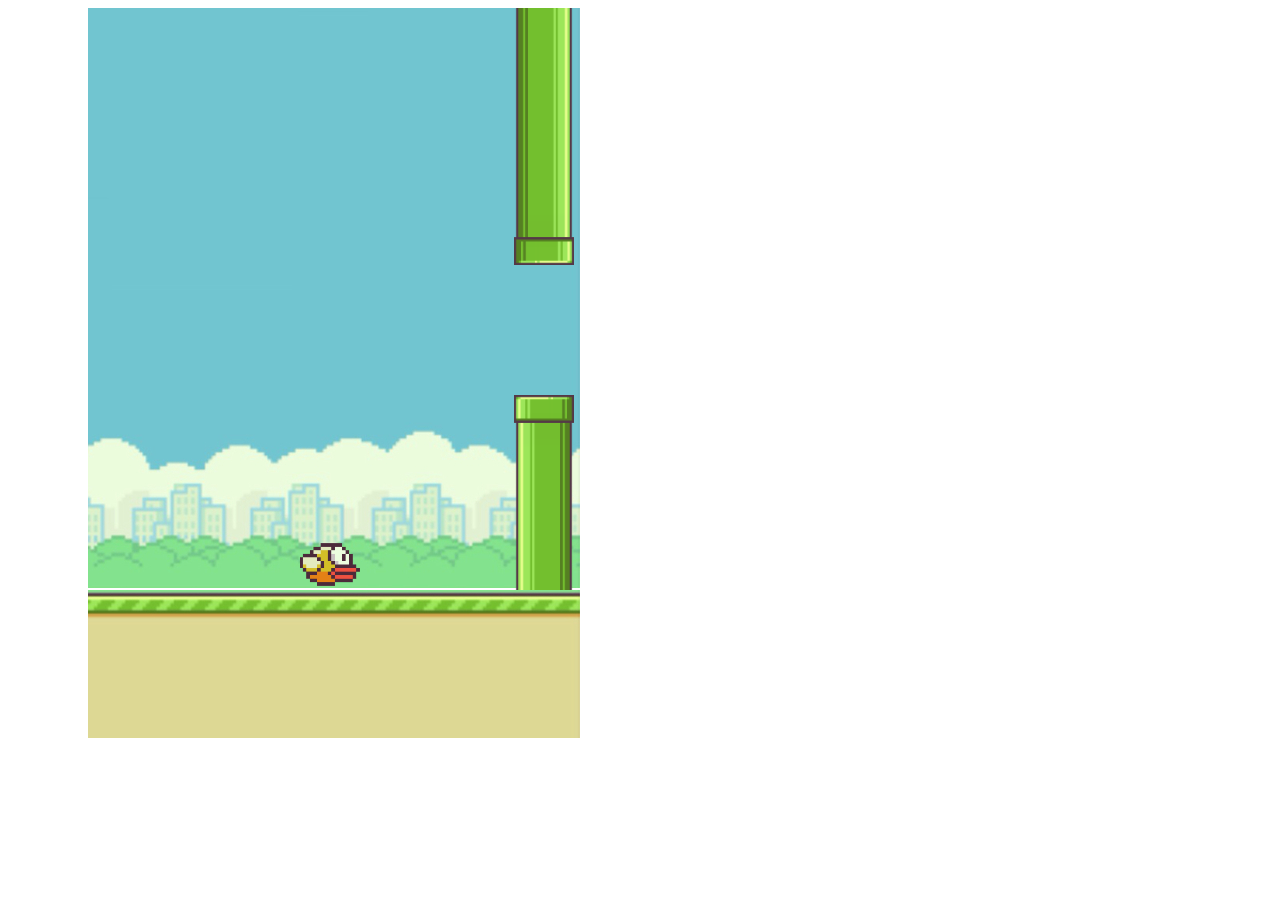
<file: public/flappy/index.html>
<!DOCTYPE html>
<html lang="en" dir="ltr">
    <head>
        <meta charset="utf-8">
        <title>Kyle Rosenstein's Flappy Bird</title>
        <link rel="stylesheet" href="styles.css">
        <script src="script.js" charset="utf-8"></script>
    </head>
    
    <body> 
        <div class="border-left"></div>
        <div class="container">
            <div class="border-top"></div>
            <div class="sky">
                <div class="bird"></div>
            </div>
        </div>
        <div class="ground-container">
            <div class="ground-moving"></div>
        </div>
        <div class="border-right"></div>
    </body>
</html>
</file>
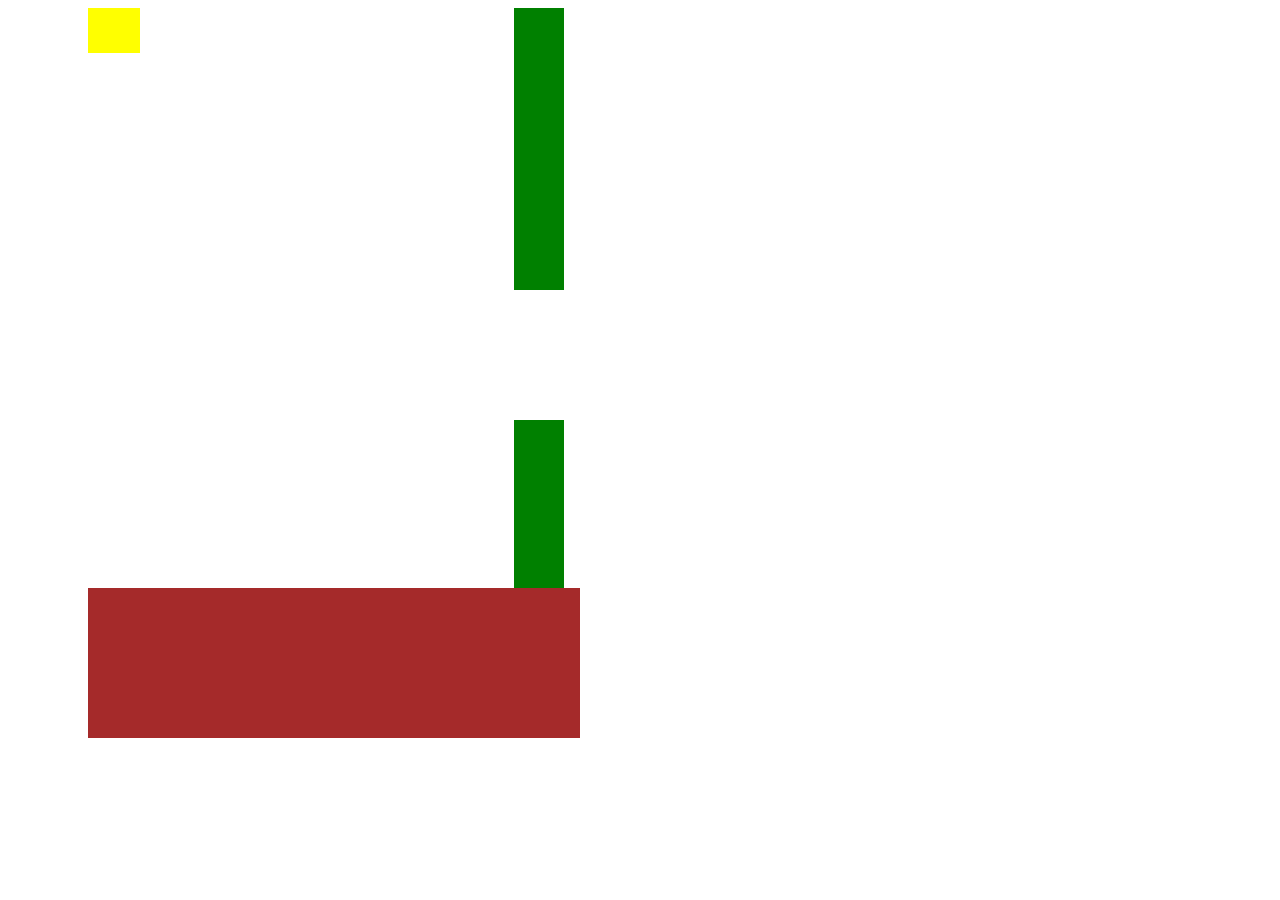
<file: public/labs/flappy/index.html>
<!DOCTYPE html>
<html lang="en" dir="ltr">
    <head>
        <meta charset="UTF-8">
        <title>Kyle Rosenstein's Flappy Bird</title>
        <link rel="stylesheet" href="styles.css"></link>
        <script src="script.js" charset="UTF-8"></script>
    </head>
    <body> 
        <div class="border-left"></div>
        <div class="container">
            <div class="border-top"></div>
            <div class="sky">
                <div class="bird"></div>
            </div>
            <div class="ground"></div>
        </div>
        <div class="border-right"></div>
    </body>
</html>
</file>
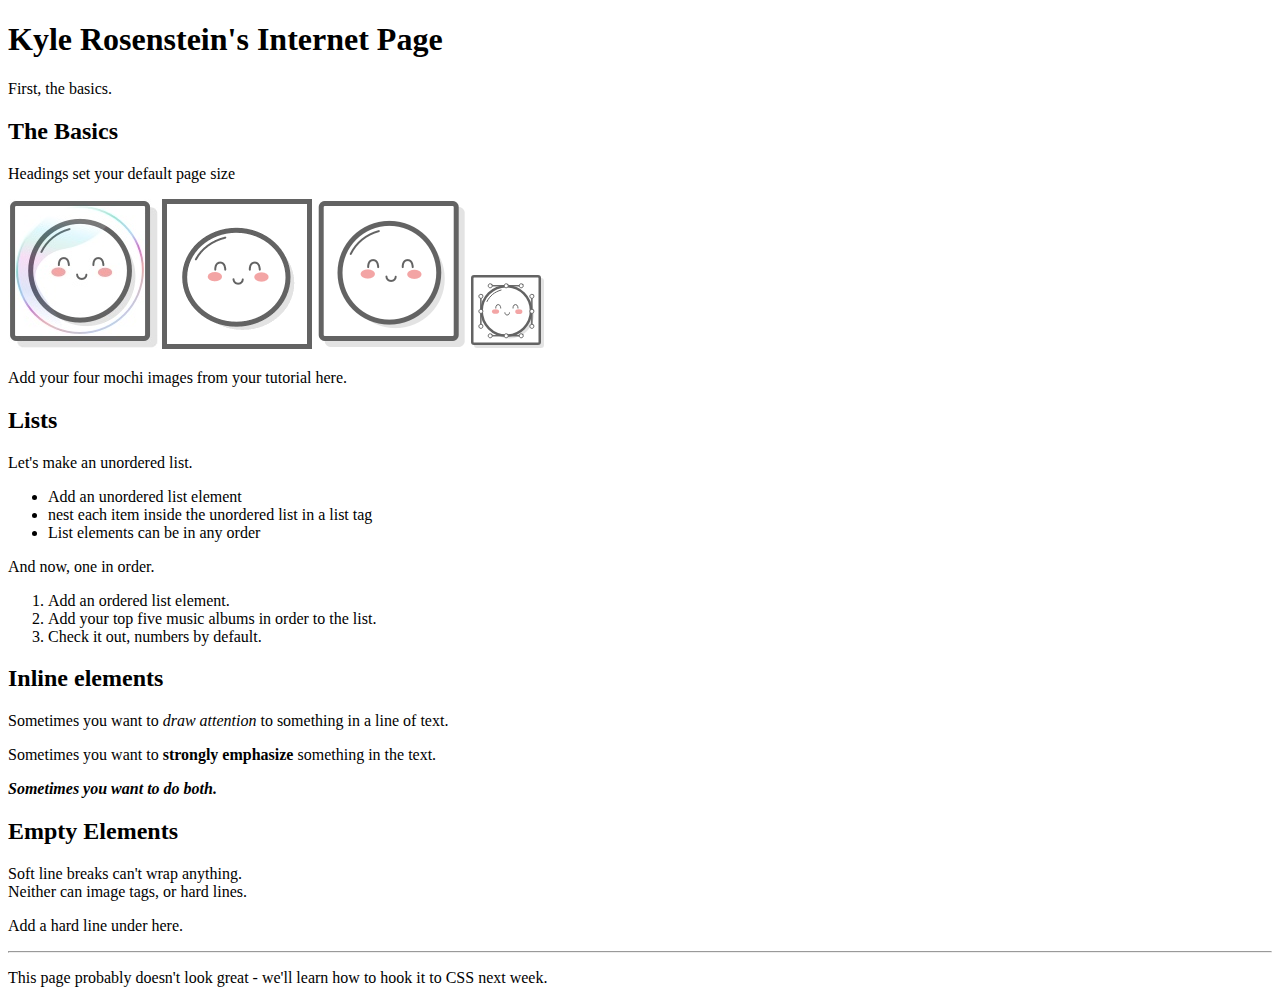
<file: public/labs/lab_1/index.html>
<!DOCTYPE html>

<html>
    <body> 
        <h1>Kyle Rosenstein's Internet Page</h1>
        <p>First, the basics.</p>
        <h2>The Basics</h2>
        <p>Headings set your default page size</p>

        <img src='links-and-images/images/mochi.jpg'/>
        <img src='links-and-images/images/mochi.gif'/>
        <img src='links-and-images/images/mochi.png'/>
        <img src='links-and-images/images/mochi.svg'/>
        <p>Add your four mochi images from your tutorial here. </p>

        <h2>Lists</h2>
        <p>Let's make an unordered list.</p>
        <ul>
            <li>Add an unordered list element</li>
            <li>nest each item inside the unordered list in a list tag</li>
            <li>List elements can be in any order</li>
        </ul>

        <p>And now, one in order.</p>
        <ol>
            <li>Add an ordered list element.</li>
            <li>Add your top five music albums in order to the list.</li>
            <li>Check it out, numbers by default.</li>
        </ol>

        <h2>Inline elements</h2>
        <p>Sometimes you want to <em>draw attention</em> to something in a line of text.</p>
        <p>Sometimes you want to <strong>strongly emphasize</strong> something in the text.</p>  
        <p><strong><em>Sometimes you want to do both.</em></strong></p>

        <h2>Empty Elements</h2>
        <p>Soft line breaks can't wrap anything.<br/>Neither can image tags, or hard lines.</p>
        <p>Add a hard line under here.</p>
        <hr/>
        <p>This page probably doesn't look great - we'll learn how to hook it to CSS next week.</p>
    </body>
</html>
</file>
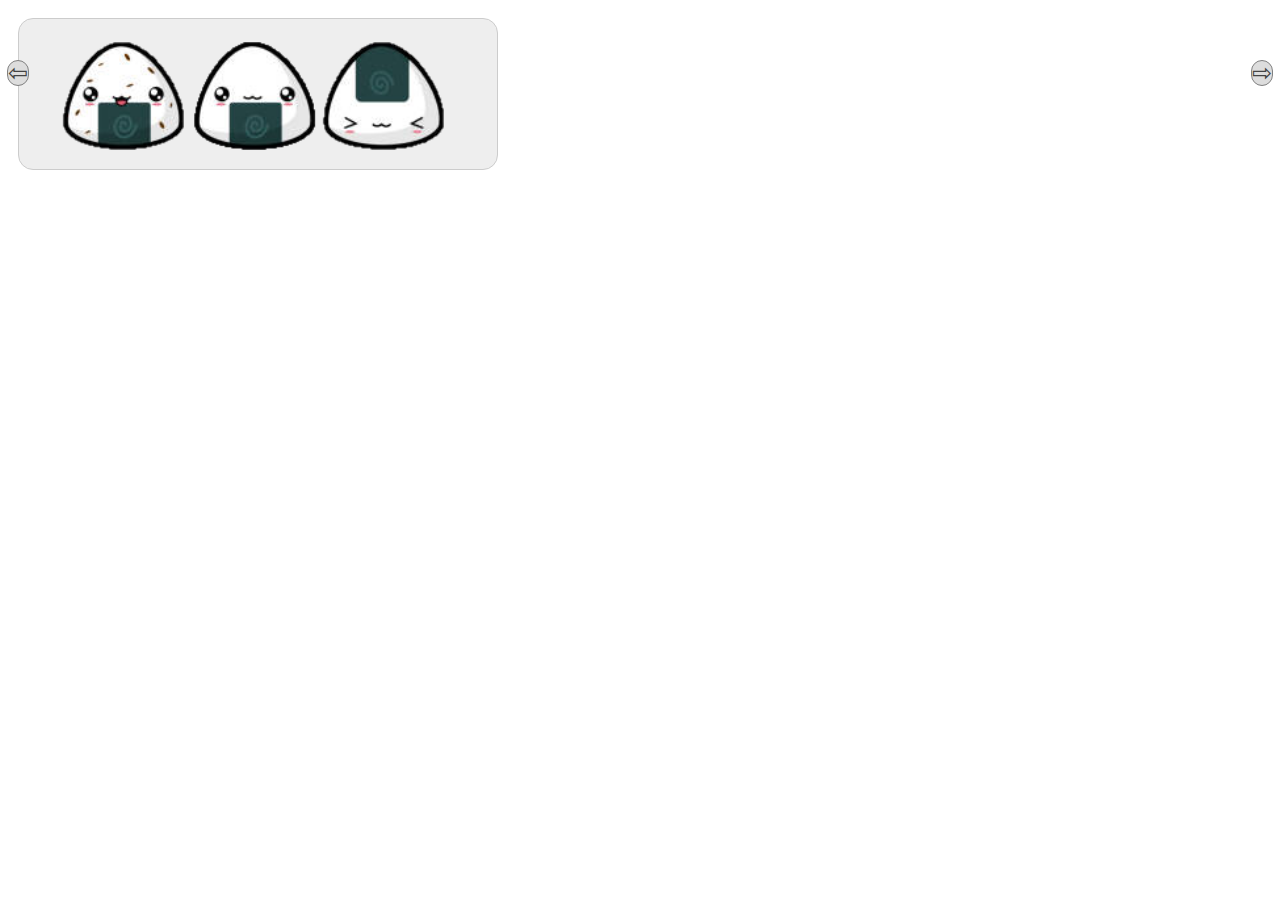
<file: public/labs/lab_3/index.html>
<!-- Write an index.html file -->
<!-- Include your stylesheet in the head -->
<!-- Include your script.js right before the </body> tag -->
<!-- Make a carousel of four mochi images that cycle, based on the readings from javascript.info -->

<DOCTYPE html>
    <html lang = "en">
        <head>
            <meta charset="utf-8">
            <title>Kyle Rosenstein's Lab 3</title>
            <link href="styles.css" rel="stylesheet">
        </head>
        <script src="script.js"></script>
        <body>
            <div id="carousel" class="carousel">
                <button class="arrow prev">⇦</button>
                <div class="gallery">
                    <ul class="images">
                        <li><img src="images/onigiri_1.png"></li>
                        <li><img src="images/onigiri_2.png"></li>
                        <li><img src="images/onigiri_3.png"></li>
                        <li><img src="images/onigiri_4.png"></li>
                        <li><img src="images/roll_1.png"></li>
                        <li><img src="images/roll_2.png"></li>
                        <li><img src="images/roll_3.png"></li>
                    </ul>
                </div>
                <button class="arrow next">⇨</button>
            </div>          
        </body>
    </html>
</DOCTYPE>
</file>
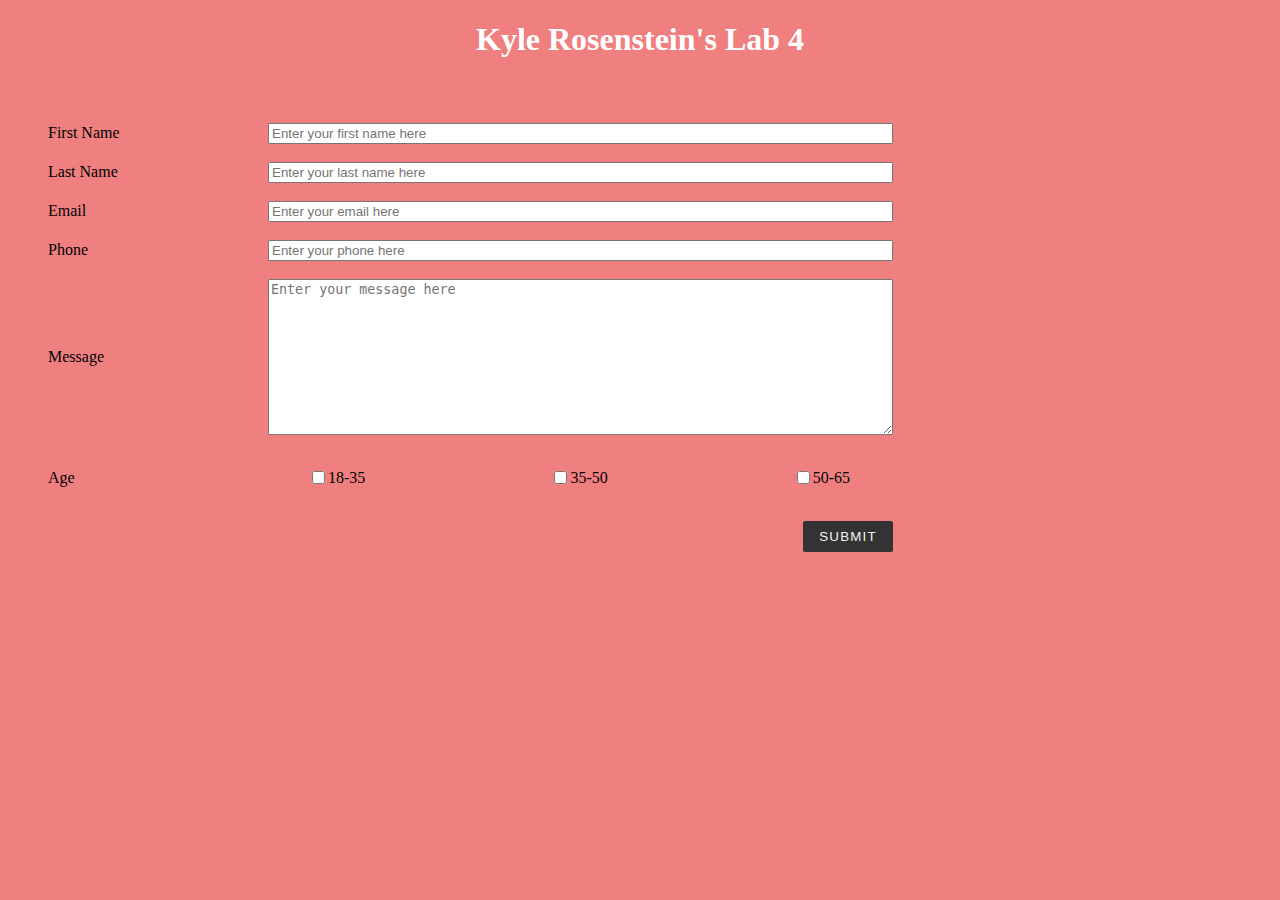
<file: public/labs/lab_4/index.html>
<!DOCTYPE html>
<html>
    <head>
        <meta charset="utf-8">
        <title>Kyle Rosenstein's Lab 4</title>
        <link rel="stylesheet" href="styles.css">
    </head>
    <body>
        <h1>Kyle Rosenstein's Lab 4</h1>
        <form action="/api" method="post">
            <ul class="flex-outer">
                <li>
                    <label for="first-name">First Name</label>
                    <input type="text" id="first-name" placeholder="Enter your first name here">
                </li>
            </br>
                <li>
                    <label for="last-name">Last Name</label>
                    <input type="text" id="last-name" placeholder="Enter your last name here">
                </li>
            </br>
                <li>
                    <label for="email">Email</label>
                    <input type="text" id="email" placeholder="Enter your email here">
                </li>
            </br>
                <li>
                    <label for="phone">Phone</label>
                    <input type="tel" id="phone" placeholder="Enter your phone here">
                </li>
            </br>
                <li>
                    <label for="message">Message</label>
                    <textarea rows="10" id="message" placeholder="Enter your message here"></textarea>
                </li>
            </br>
                <li>
                    <p>Age</p>
                    <ul class="flex-inner">
                        <li>
                            <input type="checkbox" id="first-box">
                            <label for="first-box">18-35</label>
                        </li>
                        <li>
                            <input type="checkbox" id="second-box">
                            <label for="second-box">35-50</label>
                        </li>
                        <li>
                            <input type="checkbox" id="third-box">
                            <label for="third-box">50-65</label>
                        </li>
                    </ul>
                </li>
            </br>
                <li>
                    <button type="submit">Submit</button>
                </li>
            </ul>
        </form>
    </body>
</html>
</file>
<file: public/flappy/styles.css>
body {
    display: flex;
}

.container {
    width: 500px;
    height: 730px;
    position: absolute;
    left: 80px;
}

.border-left {
    width: 80px;
    height: 790px;
    position: absolute;
    background-color: white;
    z-index: +2;
}

.border-right {
    width: 80px;
    height: 790px;
    position: absolute;
    background-color: white;
    z-index: +2;
    left: 580px;
}

.border-top {
    width: 660px;
    height: 50px;
    position: absolute;
    background-color: white;
    z-index: +2;
    top: -50px;
}

.sky {
    background-image: url('fb-game-background.png');
    width: 500px;
    height: 580px;
    position: absolute;
}

.ground {
    background-image: url('bottom-background.png');
    width: 500px;
    height: 150px;
    position: absolute;
    top: 580px;
    z-index: +1;
}

.bird {
    background-image: url('flappy-bird.png');
    position: absolute;
    width: 60px;
    height: 45px;
    left: 220px;
    bottom: 100px;
}

.obstacle {
    background-image: url('flappybird-pipe.png');
    width: 60px;
    height: 300px;
    position: absolute;
}

.topObstacle {
    background-image: url('flappybird-pipe.png');
    transform: rotate(180deg);
    width: 60px;
    height: 300px;
    position: absolute;
}

@keyframes slideright {
    from {
        background-position: 10000%;
    }
    to {
        background-position: 0%;
    }
}

@-webkit-keyframes slideright {
    from {
        background-position: 10000%;
    }
    to {
        background-position: 0%;
    }
}

.ground-container {
    height: 150px;
    width: 580px;
    left: 80px;
    position: absolute;
}

.ground-moving {
    position: absolute;
    top: 580px;
    height: 150px;
    background-image: url('bottom-background.png');
    background-repeat: repeat-x;
    animation: slideright 100s infinite linear;
    -webkit-animation: slideright 100s infinite linear;
    width: 100%;
    z-index: +1;
}
</file>
<file: public/labs/flappy/styles.css>
body {
    display: flex;
}

.container {
    width: 500px;
    height: 730px;
    position: absolute;
    left: 80px;
}

.border-left {
    width: 80px;
    height: 790px;
    position: absolute;
    background-color: white;
    z-index: +2;
}

.border-right {
    width: 80px;
    height: 790px;
    position: absolute;
    background-color: white;
    z-index: +2;
    left: 580px;
}

.border-top {
    width: 660px;
    height: 50px;
    position: absolute;
    background-color: white;
    z-index: +2;
    top: -50px;
}

.sky {
    background-color: blue;
    width: 500px;
    height: 580x;
    position: absolute;
}

.ground {
    background-color: brown;
    width: 500px;
    height: 150px;
    position: absolute;
    top: 580px;
    z-index: +1;
}

.bird {
    background-color: yellow;
    position: absolute;
    width: 60px;
    height: 45px;
}

.obstacle {
    background-color: green;
    width: 50px;
    height: 300px;
    position: absolute;
}

.topObstacle {
    background-color: green;
    transform: rotate(180deg);
    width: 50px;
    height: 300px;
    position: absolute;
}
</file>
<file: public/labs/lab_3/styles.css>
/* Add some css styles based on the tutorial at javascript.info: introduction to browser events
 https://javascript.info/introduction-browser-events */

body {
  padding: 10px;
}
  
.carousel {
  position: center;
  width: 398px;
  padding: 10px 40px;
  border: 1px solid #CCC;
  border-radius: 15px;
  background: #eee;
}
  
.carousel img {
  width: 130px;
  height: 130px;
  display: block;
}
  
.arrow {
  position: absolute;
  top: 60px;
  padding: 0;
  background: #ddd;
  border-radius: 15px;
  border: 1px solid gray;
  font-size: 24px;
  line-height: 24px;
  color: #444;
  display: block;
}
  
.arrow:focus {
  outline: none;
}
  
.arrow:hover {
  background: #ccc;
  cursor: pointer;
}
  
.prev {
  left: 7px;
}
  
.next {
  right: 7px;
}
  
.gallery {
  width: 390px;
  overflow: hidden;
}
  
.gallery ul {
  height: 130px;
  width: 9999px;
  margin: 0;
  padding: 0;
  list-style: none;
  transition: margin-left 250ms;
  font-size: 0;
}
  
.gallery li {
  display: inline-block;
}
</file>
<file: public/labs/lab_4/styles.css>
body {
    background-color: lightcoral;
}

form {
    width: 70%;
}

h1 {
    color: white;
    height: 80px;
    text-align: center;
}

.flex-outer li, .flex-inner {
    display: flex;
    flex-wrap: wrap;
    align-items: center;
}

.flex-outer > li > label, .flex-outer li p {
    flex: 1 0 120px;
    max-width: 220px;
}

.flex-outer > li > label + *, .flex-inner {
    flex: 1 0 220px;
}

.flex-outer li button {
    margin-left: auto;
    padding: 8px 16px;
    border: none;
    background: #333;
    color: #f2f2f2;
    text-transform: uppercase;
    letter-spacing: .09em;
    border-radius: 2px;
}

.flex-inner li {
    width: 100px;
}

.flex-inner {
    justify-content: space-between;
}
</file>
